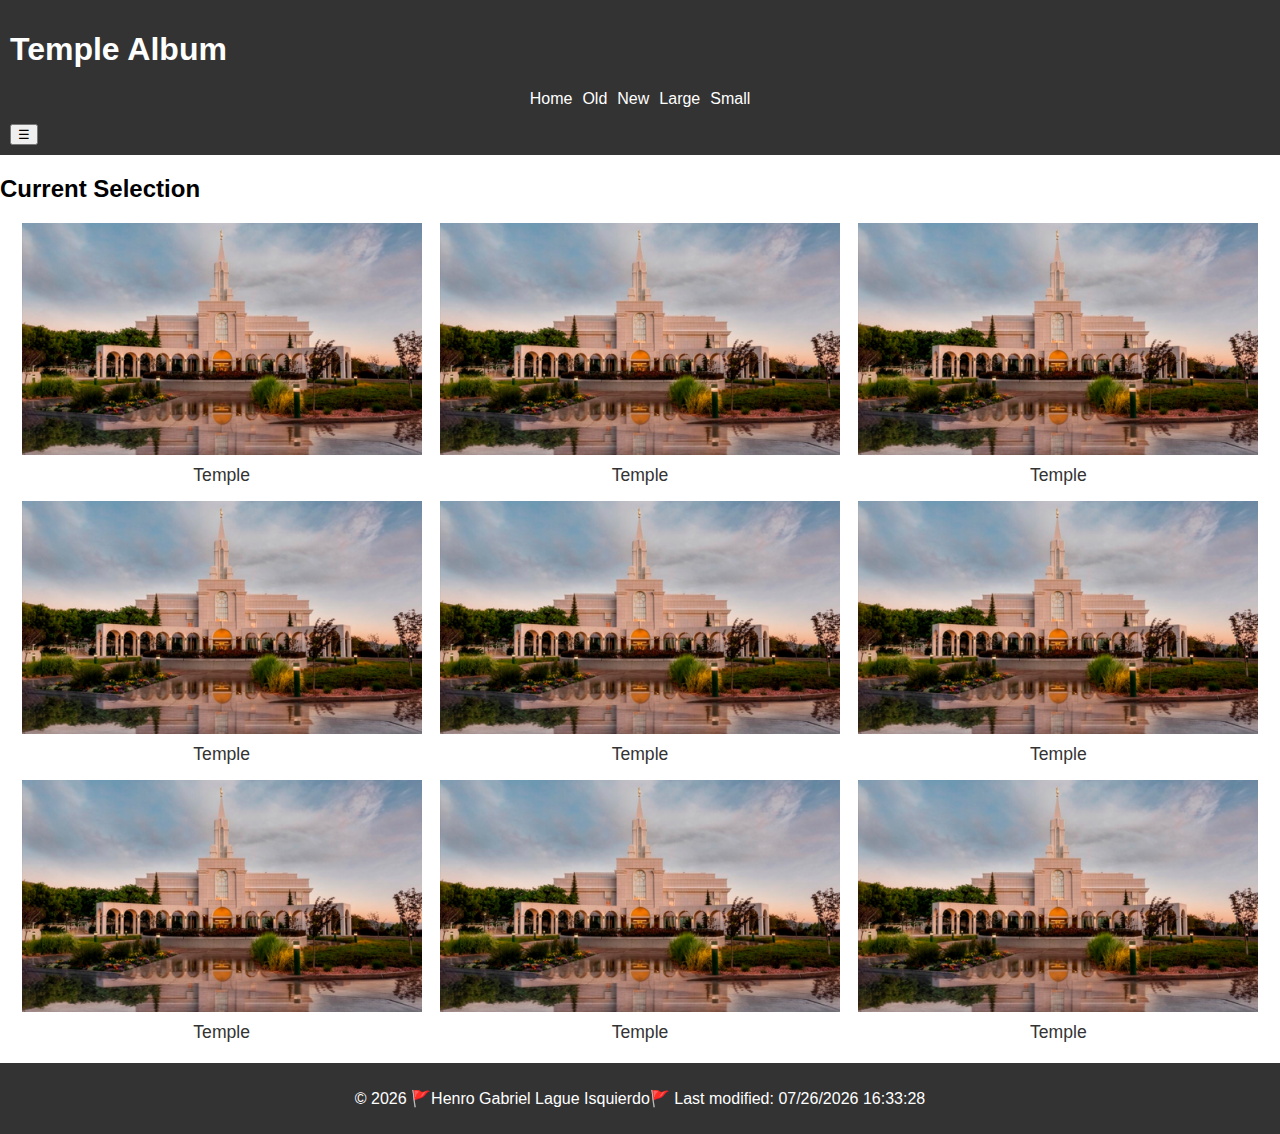
<file: tamples.html>
<!DOCTYPE html>
<html lang="en">
<head>
  <meta charset="UTF-8">
  <meta name="viewport" content="width=device-width, initial-scale=1.0">
  <title>Temple Album</title>
  <link rel="stylesheet" href="styles/temples.css">
  <link rel="stylesheet" href="styles/temples-large.css">
  <script src="scripts/temples.js" defer></script>
</head>
<body>
  <header>
    <h1>Temple Album</h1>
    <nav>
      <ul>
        <li><a href="#home">Home</a></li>
        <li><a href="#old">Old</a></li>
        <li><a href="#new">New</a></li>
        <li><a href="#large">Large</a></li>
        <li><a href="#small">Small</a></li>
      </ul>
    </nav>
  </header>

  <main>
    <h2>Current Selection</h2>
    <section class="temples">
      <figure>
        <img src="images/temple.jpg" alt="Temple 1">
        <figcaption>Temple</figcaption>
      </figure>
      <figure>
        <img src="images/temple.jpg" alt="Temple 2">
        <figcaption>Temple</figcaption>
      </figure>
      <figure>
        <img src="images/temple.jpg" alt="Temple 3">
        <figcaption>Temple</figcaption>
      </figure>
      <figure>
        <img src="images/temple.jpg" alt="Temple 4">
        <figcaption>Temple</figcaption>
      </figure>
      <figure>
        <img src="images/temple.jpg" alt="Temple 5">
        <figcaption>Temple</figcaption>
      </figure>
      <figure>
        <img src="images/temple.jpg" alt="Temple 6">
        <figcaption>Temple</figcaption>
      </figure>
      <figure>
        <img src="images/temple.jpg" alt="Temple 7">
        <figcaption>Temple</figcaption>
      </figure>
      <figure>
        <img src="images/temple.jpg" alt="Temple 8">
        <figcaption>Temple</figcaption>
      </figure>
      <figure>
        <img src="images/temple.jpg" alt="Temple 9">
        <figcaption>Temple</figcaption>
      </figure>
    </section>
  </main>

  <footer>
    <p>&copy; <span id="year"></span> 🚩Henro Gabriel Lague Isquierdo🚩 Last modified: <span id="last-modified"></span></p>
  </footer>
</body>
</html>
</file>
<file: styles/temples.css>
/* Mobile layout */
body {
  font-family: 'Arial', sans-serif;
  margin: 0;
  padding: 0;
}

header {
  background-color: #333;
  color: white;
  padding: 10px;
}

header nav ul {
  list-style-type: none;
  padding: 0;
  display: flex;
  justify-content: space-around;
}

header nav a {
  color: white;
  text-decoration: none;
  padding: 5px;
}

header nav a:hover {
  background-color: #555;
}

.temples {
  display: grid;
  grid-template-columns: 1fr; /* Uma coluna em dispositivos móveis */
  gap: 15px;
  margin: 20px;
}

figure {
  margin: 0;
  display: flex;
  flex-direction: column; /* Para garantir que a legenda fique abaixo da imagem */
  justify-content: center;
  align-items: center;
}

figure img {
  width: 100%; /* A imagem ocupará toda a largura da coluna */
  max-width: 300px; /* Tamanho máximo fixo para as imagens */
  height: auto; /* A altura se ajusta proporcionalmente */
}

figcaption {
  text-align: center; /* Centraliza o texto da legenda */
  margin-top: 10px; /* Espaço entre a imagem e a legenda */
  font-size: 1rem; /* Tamanho da fonte */
  color: #333; /* Cor da legenda */
}

footer {
  background-color: #333;
  color: white;
  text-align: center;
  padding: 10px;
}
</file>
<file: styles/temples-large.css>
/* Layout for large screens */
@media(min-width: 768px) {
  header nav ul {
    display: flex;
    justify-content: center;
  }

  .temples {
    grid-template-columns: repeat(3, 1fr); /* 3 colunas para telas maiores */
  }

  figure img {
    width: 100%; /* Imagens ocupam toda a largura da célula */
    max-width: 400px; /* Tamanho máximo para telas maiores */
    height: auto;
  }

  figcaption {
    font-size: 1.1rem; /* Tamanho da fonte maior para telas grandes */
  }
}
</file>
